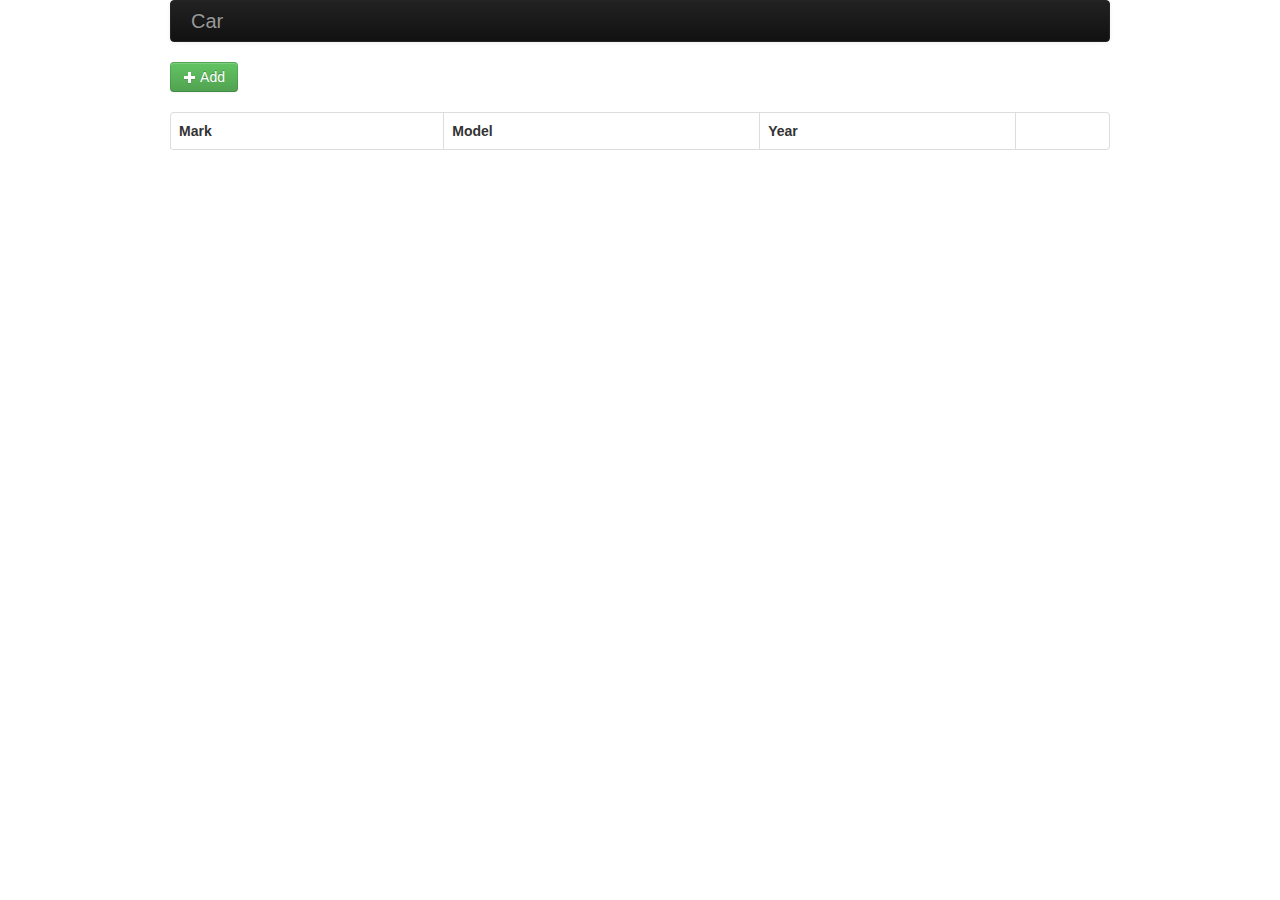
<file: index.html>
<!DOCTYPE HTML>
<html>
	<head>
		<meta charset="UTF-8">
		<link rel="stylesheet" href="libs/bootstrap/css/bootstrap.css">
		<link rel="stylesheet" href="app/css/style.css">
		<script data-main="app/js/requirejs-cfg.js" src="libs/require-2.1.17.js"></script>
	</head>
	<body>
		
		<div id="car-app">
			<div class="container">
				<div class="navbar navbar-inverse">
					<div class="navbar-inner">
						<div class="container">
							<a href="#" class="brand">Car</a>
						</div>
					</div>
				</div>
				<!-- data-toggle="modal" -->
				<a id="show-dialog" href="#" class="btn btn-success">
					<i class="icon-plus icon-white"></i> Add
				</a>
					
				<table id="car-list" class="table table-striped table-hover table-bordered">
					<thead>
						<tr>
							<th>Mark</th>
							<th>Model</th>
							<th>Year</th>
							<th></th>
						</tr>
					</thead>
					<tbody></tbody>
				</table>
			</div>
		
			<div id="dialog" class="modal hide fade">
			    <div class="modal-header">
			        <button type="button" class="close" data-dismiss="modal" aria-hidden="true">&times;</button>
			        <h3>New car</h3>
			    </div>		    
			    <div class="modal-body">
					<form class="form-horizontal">
						<input id="id" type="hidden">
						<div class="control-group">
							<label class="control-label" for="mark">Mark</label>
							<div class="controls">
								<input id="mark" class="form-control" type="text">
							</div>																	
						</div>					
						<div class="control-group">
							<label class="control-label" for="model">Model</label>
							<div class="controls">
								<input id="model" class="form-control" type="text">
							</div>																	
						</div>					
						<div class="control-group">
							<label class="control-label" for="year">Year</label>
							<div class="controls">
								<input id="year" class="form-control" type="text">
							</div>																	
						</div>					
					</form>				
				</div>		    
			    <div class="modal-footer">
			        <a id="save" href="#" class="btn btn-primary">Save</a>
			        <a href="#" class="btn" data-dismiss="modal">Close</a>
			    </div>
			</div>
		</div>
		
	</body>
</html>
</file>
<file: app/css/style.css>
#car-list {
	margin-top: 20px;
}

.icon-pencil-16 {
	height: 16px;
	width: 16px;
	background: url("../img/pencil_16.png") center;
}

.icon-cross-16 {
	height: 16px;
	width: 16px;
	background: url("../img/cross_16.png") center;
}
</file>
